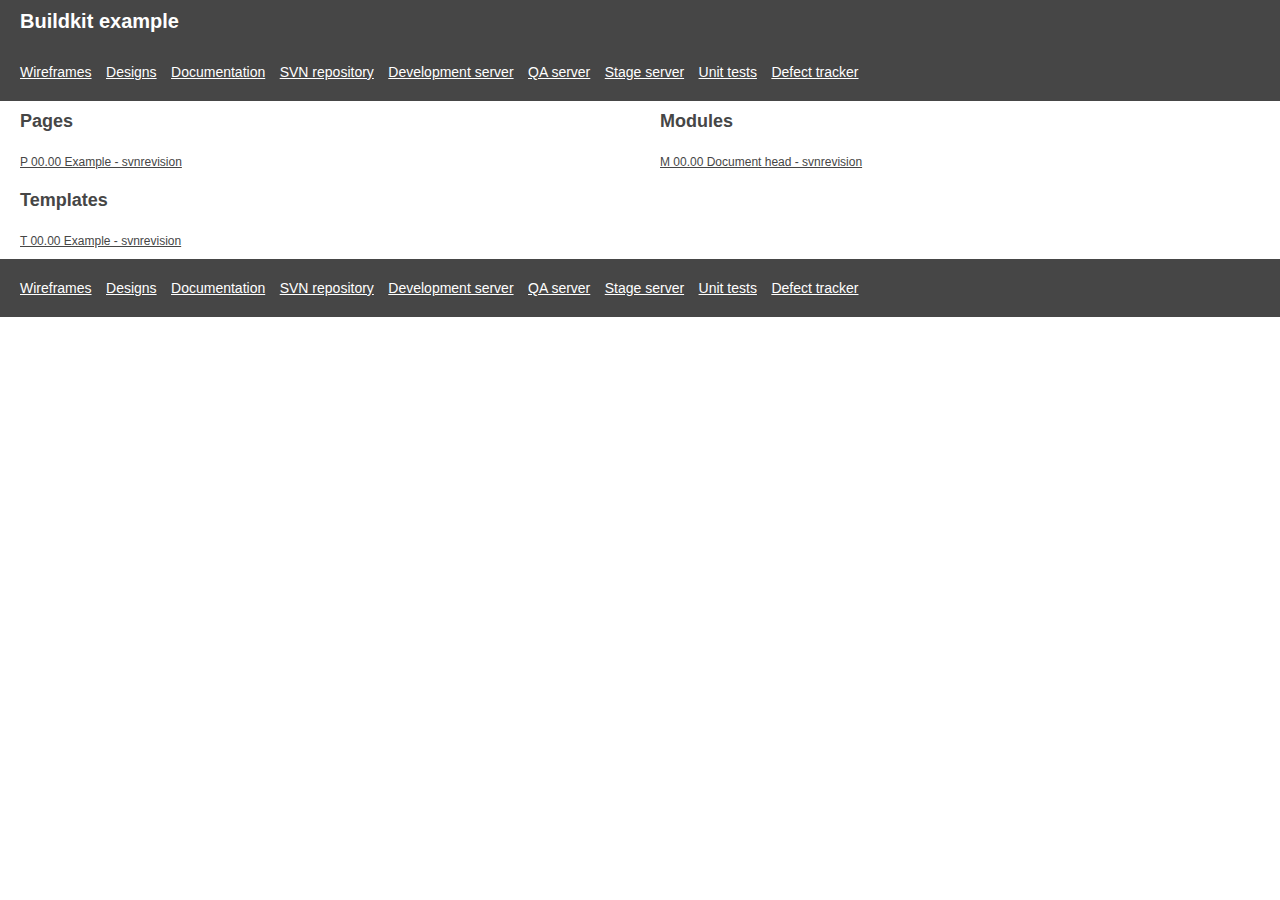
<file: www/index.html>
<!DOCTYPE html>
<html lang="en-GB" dir="ltr">
	<head>
		<title>Buildkit example</title>
		<meta charset="utf-8" />
		<meta name="description" content="" />
		<meta http-equiv="X-UA-Compatible" content="IE=edge" />
		<style>
			body {
				font-family: Arial, Helvetica, sans-serif;
				margin: 0;
				padding: 0;
			}
			header {
				background: #464646;
				color: #FFF;
				display: block;
				overflow: hidden;
			}
			header h1 {
				font-size: 20px;
				margin: 0;
				padding: 10px 10px 10px 20px;
			}
			nav {
				background: #464646;
				margin: 0;
				padding: 0;
			}
			nav a {
				color: #FFF;
			}
			nav ul {
				margin: 0;
				padding: 20px 10px 20px 20px;
			}
			nav li {
				display: inline-block;
				font-size: 14px;
				list-style: none;
				padding: 0 10px 0 0;
			}
			.main {
				word-spacing: -5px;
			}
			section {
				display: inline-block;
				width: 50%;
				vertical-align: top;
				word-spacing: 0;
			}
			section h2 {
				color: #464646;
				font-size: 18px;
				margin: 0;
				padding: 10px 10px 10px 20px;
			}
			section ul {
				margin: 0;
				padding: 10px 10px 10px 20px;
			}
			section li {
				display: inline-block;
				font-size: 12px;
				list-style: none;
				width: 100%;
			}
			section a {
				color: #464646;
			}
		</style>
	</head>
	<body>
		<header>
			<h1>Buildkit example</h1>
			<nav>
				<ul>
					<li><a href="#">Wireframes</a></li>
					<li><a href="#">Designs</a></li>
					<li><a href="/docs/">Documentation</a></li>
					<li><a href="#">SVN repository</a></li>
					<li><a href="#">Development server</a></li>
					<li><a href="#">QA server</a></li>
					<li><a href="#">Stage server</a></li>
					<li><a href="#">Unit tests</a></li>
					<li><a href="#">Defect tracker</a></li>
				</ul>
			</nav>
		</header>
		<div class="main" role="main">
			<section>
				<h2>Pages</h2>
				<ul>
					<li><a href="/pages/p-00.00-example.php">P 00.00 Example - svnrevision</a></li>
				</ul>
				<h2>Templates</h2>
				<ul>
					<li><a href="/templates/t-00.00-example.php">T 00.00 Example - svnrevision</a></li>
				</ul>
			</section>
			<section>
				<h2>Modules</h2>
				<ul>
					<li><a href="/modules/m-00.00-document-head.php">M 00.00 Document head - svnrevision</a></li>
				</ul>
			</section>
		</div>
		<footer>
			<nav>
				<ul>
					<li><a href="#">Wireframes</a></li>
					<li><a href="#">Designs</a></li>
					<li><a href="/docs/">Documentation</a></li>
					<li><a href="#">SVN repository</a></li>
					<li><a href="#">Development server</a></li>
					<li><a href="#">QA server</a></li>
					<li><a href="#">Stage server</a></li>
					<li><a href="/tests/">Unit tests</a></li>
					<li><a href="#">Defect tracker</a></li>
				</ul>
			</nav>
		</footer>
	</body>
</html>
</file>
